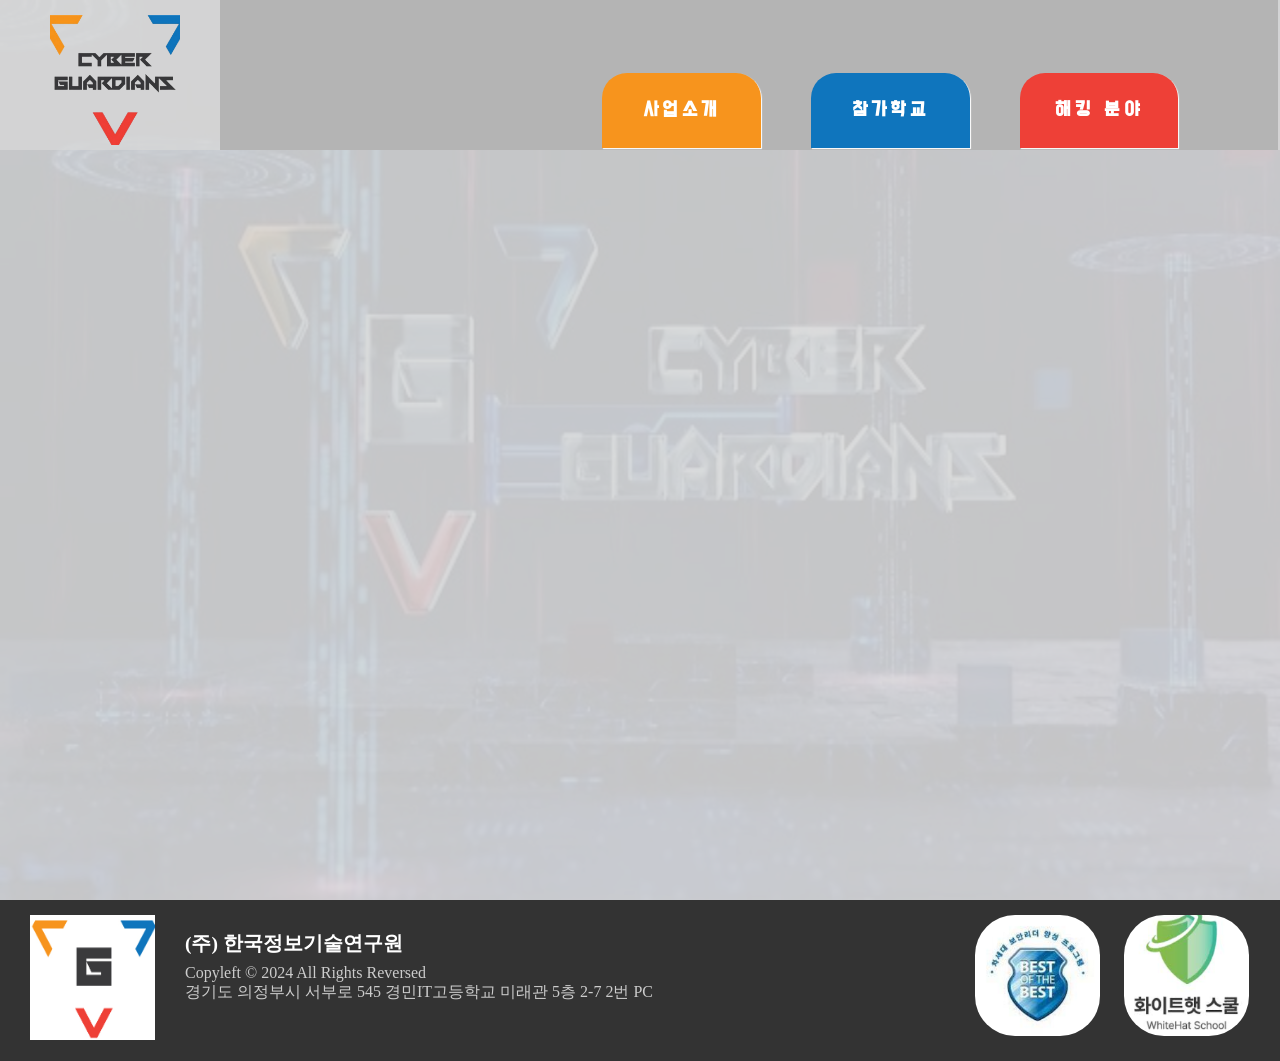
<file: smart-main/example.html>
<!DOCTYPE html>
<html lang="ko">
<head>
    <meta charset="UTF-8">
    <meta name="viewport" content="width=device-width, initial-scale=1.0">
    <meta http-equiv="X-UA-Compatible" content="IE=edge">
    <link rel="stylesheet" href="css/example.css">
    <link rel="icon" href="img/favicon.png">
    <title>Cyber Guardians</title>
</head>
<body>
    <div class="container">
        <img src="img/background.jpg" id="back">
        <header>
           <div class="logo"><a href="index.html"><img src="img/favicon.png" alt="CyberGuardians - Main"></a></div>
           <nav>
                <ul class="menu">
                    <li>
                        <a href="intro.html" class="font-a">사업소개</a>
                        <div class="sub"><a href="intro.html" class="font-a">지원사업 소개</a></div>
                    </li>
                    <li>
                        <a href="kmit.html" class="font-a">참가학교</a>
                        <div class="sub"><a href="kmit.html" class="font-a">경민IT 고등학교</a></div>
                    </li>
                    <li>
                        <a href class="font-a">해킹 분야</a>
                        <div class="sub"><a href="web.html" class="font-a">웹 | WEB</a></div>
                        <div class="sub"><a href="reversing.html" class="font-a">리버싱 | Reversing</a></div>
                        <div class="sub"><a href="pwnable.html" class="font-a">포너블 | Pwnable</a></div>
                    </li>
                </ul>
           </nav> 
        </header>
        <!-- 여기부터 작성!!! (main 태그 안에서만 작성)-->
        <main>



        </main>
        <!-- 여기까지 작성!!! -->
        <footer>
            <div class="f-logo"><a href="index.html"><img src="img/f-logo.png" alt="CyberGuardians"></a></div>
            <div class="f-menu">
                <div class="f-title">
                    <h2>(주) 한국정보기술연구원</h2>
                </div>
                
                <div class="f-sub">
                    Copyleft © 2024 All Rights Reversed<br>
                    경기도 의정부시 서부로 545 경민IT고등학교 미래관 5층 2-7 2번 PC
                </div>
            </div>
            <div class="f-fm">
                <a href="https://www.kitribob.kr/"><img src="img/f-bob.jpg" alt="Best Of the Best"></a>
                <a href="https://whitehatschool.kr/"><img src="img/f-whs.png" alt="WhiteHatSchool"></a> 
            </div>
        </footer>
    </div>
    <script src="script/jquery-1.12.4.js"></script>
    <script src="script/script.js"></script>
</body>
</html>
</file>
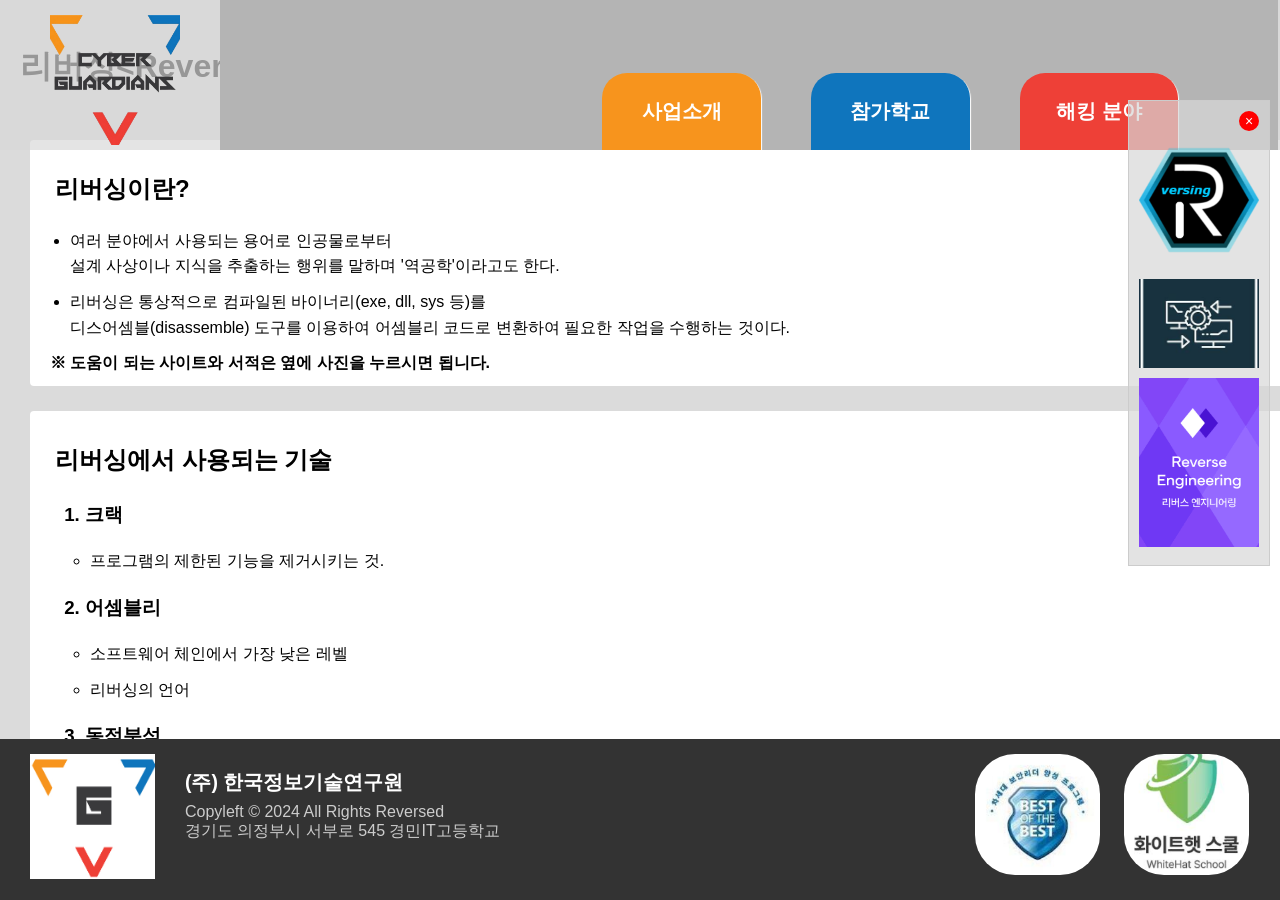
<file: smart-main/reversing.html>
<!DOCTYPE html>
<html lang="ko">
<head>
    <meta charset="UTF-8">
    <meta name="viewport" content="width=device-width, initial-scale=1.0">
    <meta http-equiv="X-UA-Compatible" content="IE=edge">
    <link rel="stylesheet" href="css/example.css">
    <link rel="icon" href="img/favicon.png">
    <link rel="stylesheet" href="css/reversing.css">
    <title>Cyber Guardians</title>
</head>
<body>
    <div class="container">
        <header>
           <div class="logo"><a href="index.html"><img src="img/favicon.png" alt="CyberGuardians - Main"></a></div>
           <nav>
                <ul class="menu">
                    <li>
                        <a href="intro.html">사업소개</a>
                        <div class="sub"><a href="intro.html">지원사업 소개</a></div>
                    </li>
                    <li>
                        <a href="kmit.html">참가학교</a>
                        <div class="sub"><a href="kmit.html">경민IT 고등학교</a></div>
                    </li>
                    <li>
                        <a href>해킹 분야</a>
                        <div class="sub"><a href="web.html">웹 | WEB</a></div>
                        <div class="sub"><a href="reversing.html">리버싱 | Reversing</a></div>
                        <div class="sub"><a href="pwnable.html">포너블 | Pwnable</a></div>
                    </li>
                </ul>
           </nav> 
        </header>
        <main>
          <div class="scroll-follow-ad" id="ad">
            <div class="close-btn" id="closeBtn">&times;</div>
            <a href="https://codeengn.com/"><img src="img/rev-logo.png" alt="Ad Image 1"><div class="description">코드엔진</div></a>
            <img src="img/rev-logo-2.jpg" alt="Ad Image 2">
            <a href="https://dreamhack.io/lecture/roadmaps/all/reverse-engineering"><img src="img/rev-ad-3.jpg" alt="Ad Image 3"><div class="description">드림핵</div></a>
          </div>
          <div class="show-ad-symbol" id="showAdSymbol">◀</div>
          <h1>리버싱&lt;Reverse-Engnieering&gt;</h1><br>
          <div class="highlight">
          <h2>리버싱이란?</h2>
          <ul>
            <li>여러 분야에서 사용되는 용어로 인공물로부터 <br>설계 사상이나 지식을 추출하는 행위를 말하며 '역공학'이라고도 한다.</li>
            <li>리버싱은 통상적으로 컴파일된 바이너리(exe, dll, sys 등)를 <br>디스어셈블(disassemble) 도구를 이용하여 어셈블리 코드로 변환하여 필요한 작업을 수행하는 것이다.</li>
          </ul>
          <strong>※ 도움이 되는 사이트와 서적은 옆에 사진을 누르시면 됩니다.</strong>
          </div>
          <br>
          <div class="highlight">
          <h2>리버싱에서 사용되는 기술</h2>
          <ol>
            <h3><li>크랙</h3>
                <ul><li>프로그램의 제한된 기능을 제거시키는 것.</li></ul>
            </li>
            <h3><li>어셈블리</h3>
                <ul>
                    <li>소프트웨어 체인에서 가장 낮은 레벨</li>
                    <li>리버싱의 언어</li>
                </ul>
            </li>
            <h3><li>동적분석</h3>
                <ul>
                    <li>코드가 실행되지 않은 상태에서 보는 작업(감염은 되지 않음)</li>
                </ul>
            </li>
            <h3><li>정적분석</h3>
                <ul>
                    <li>실제로 바이너리를 실행시켜서 감염시킨 뒤 상태를 보는 작업</li>
                </ul>
            </li>
          </ol>
          </div>
          <br>
          <div class="highlight">
          <h2>자주 사용되는 공격기법</h2>
          <ol>
            <h3><li>바이너리 분석</h3>
                <ul>
                    <li>소프트웨어의 바이너리를 직접 분석하여<br>취약점을 찾거나 내부 로직을 이해하는 기법</li>
                </ul>
            </li>
            <h3><li>디컴파일링</h3>
                <ul>
                    <li>컴파일된 실행파일이나 바이너리를 분석하여<br>고급언어 수준으로 소스 코드와 유사한 형태로 복원하는 과정</li>
                </ul>
            </li>
            <h3><li>코드 난독화 우회</h3>
                <ul>
                    <li>보안 강화를 위해 소스 코드를 난독화했더라도<br>이를 역으로 해독하여 공격하는 기법</li>
                </ul>
            </li>
          </ol>
        </div>
        </main>
        <footer>
            <div class="f-logo"><a href="index.html"><img src="img/f-logo.png" alt="CyberGuardians"></a></div>
            <div class="f-menu">
                <div class="f-title">
                    <h2>(주) 한국정보기술연구원</h2>
                </div>
                
                <div class="f-sub">
                    Copyleft © 2024 All Rights Reversed<br>
                    경기도 의정부시 서부로 545 경민IT고등학교
                </div>
            </div>
            <div class="f-fm">
                <a href="https://www.kitribob.kr/"><img src="img/f-bob.jpg" alt="Best Of the Best"></a>
                <a href="https://whitehatschool.kr/"><img src="img/f-whs.png" alt="WhiteHatSchool"></a> 
            </div>
        </footer>
    </div>
    <script src="script/jquery-1.12.4.js"></script>
    <script src="script/script.js"></script>
    <script src="script/reversing.js"></script>
</body>
</html>
</file>
<file: smart-main/css/example.css>
@charset 'utf-8';
@import url('https://fonts.googleapis.com/css2?family=Do+Hyeon&family=Playwrite+GB+S:ital,wght@0,100..400;1,100..400&family=Sixtyfour+Convergence&display=swap');
body {
    width: 100% ;
    margin: 0 ;
}
#back {
    position: absolute ;
    width: 100% ; height: 100% ;
    z-index: -100 ;
}
.font-a {
    font-family: "Do Hyeon", sans-serif;
    font-weight: 100;
    font-size: 17px ;
    font-style: normal;
    letter-spacing: 0.4ch;
}
header {
    width: 100% ;
    height: 150px ;
    background-color: #d8d8d8b2 ;
    box-sizing: border-box;
    position: fixed;
    
}
.logo {
    margin: 0 35px ;
    height: 150px ;
    width: 150px;
    box-sizing: border-box;
    float: left ;
}
.logo img{
    height: 130px ;
    width: 130px;
    margin: 15px ;
    animation: rotate 5s ease infinite ;
}
@keyframes rotate {
    0% {
        transform: rotateZ(0deg);
    }
    50% {
        transform: rotateZ(-180deg);
    }
    60% {
        transform: rotateZ(-360deg);
    }
    100% {
        transform: rotateZ(-360deg);
    }
}
nav {
    width: calc(100% - 222px);
    height: 150px ;
    float: left;
    background-color: rgb(180, 180, 180) ;
    box-sizing: border-box;
}
nav a {
    text-decoration: none ;
}
.menu {
    list-style: none ;
    padding: 15px 15px ;
    width: 60% ;
    height: 60px;
    margin-left: 30% ;
    padding-top: 57px ;
    display: flex ;
}


.menu li {
    width: 25% ;
    height: auto ;
    float: left ;
    margin-left: 50px ;
}
.menu li > a {
    padding: 25px ;
    font-size: 20px ;
    text-align: center ;
    font-weight: bold ;
    color: white ;
    display: block ;
    transition: 0.5s;
    border-radius: 25px 25px 0 0;
    box-shadow: 1px 1px 1px #ffffff;
}
.menu li:nth-of-type(1) > a {
    background-color: #F7941D ;
}
.menu li:nth-of-type(2) > a {
    background-color: #0F75BD ;
}
.menu li:nth-of-type(3) > a {
    background-color: #EE4037 ;
}
.menu li:hover > a {
    background-color: rgb(255, 255, 255) ;
    color: black ;
    text-decoration: underline;
    font-weight: bolder;
}
.sub {
    text-align: center ;
    display: none ;
}
.sub a {
    color: #000;
    transition: 0.5s ;
    font-size: 18px ;
    padding: 10px ;
    display: block;
    background-color: #fff ;
    box-sizing: border-box;
    margin-top: -2px;
}
@media (max-width: 1200px) {
    .menu {
        margin-left: 15% ;
        width: 70% ;
    }
    .menu li {
        width: 30% ;
        margin-left: 0 ;
        height: 50px ;
        width: 60% ;
    }
    .menu li > a {
        font-size: 15px ;
    }
}
@media (max-width: 867px) {
    .menu {
        padding-top: 0px ;
        margin-left: -10px ;
    }
    .menu li > a {
        font-size: 13px ;
        display: block;
        min-width: 28px;
    }
    .sub a {
        font-size: 13px ;
        display: block;
        min-width: 80px;
    }
}
.sub a:hover {
    color: #fff ;
    background-color: #000 ;
    font-weight: bold ;
}
main {
    width: 100% ;
    height: 750px ;
    background-color: #d8d8d8e8 ;
    padding-top: 150px ;
}
/*      여기부터 작성!!!!        */




/*      여기까지 작성!!!!        */
footer {
    width: 100% ;
    height: 161px;
    background-color: #333;
}
.f-logo {
    float: left;
    width: 125px ;
    height: 125px ;
    margin: 15px 30px ;
    float: left;
}
.f-logo img {
    width: 125px ;
    height: 125px ;
}
.f-menu{
    float: left;
    box-sizing: border-box ;
    width: calc(100% - 500px);
    height: 100%;
}
.f-title {
    width: 700px;
    height: 40%;
    float: left ;
    color: white ;
    font-size: 13px ;
    box-sizing: border-box;
}
.f-title h2 {
    margin-top: 30px ;
}

.f-sub {
    margin-top: 55px ;
    height: 40%;
    width: 700px;
    color: #ccc;
}
.f-fm {
    float: left ;
    width: 300px;
    height: 150px ;
}
.f-fm img {
    width: 125px ;
    margin: 15px 10px ;
    border-radius: 40px 40px ;
    transition: 0.5s;
}
.f-fm img:hover {
    border-radius: 100px 100px;
    filter: hue-rotate(130deg);
}
@media (max-width: 1200px) {
    .f-fm {
        display: none ;
    }
}
@media (max-width: 867px) {
    
    .f-logo, .f-logo img {
        width: 80px ;
        height: 80px ;
    }
    .f-title, .f-sub {
        width: 300px ;
    }
    .f-fm {
        display: none ;
    }
}
</file>
<file: smart-main/css/reversing.css>
html, body {
    overflow: hidden;
}

body {
    margin: 0;
    font-family: Arial, sans-serif;
    overflow-x: hidden;
}

footer {
    width: 100% ;
    height: 161px;
    background-color: #333;
    position: fixed;
    bottom: 0;
}

.sub {
    bottom: 70px;
    z-index: 999;
}

main {
    padding-top: 150px;
    padding-bottom: 60px;
    font-family: Arial, sans-serif;
    padding: 20px;
    line-height: 1.6;
}

.scroll-follow-ad {
    position: absolute;
    top: 100px;
    right: 10px;
    width: 120px;
    display: flex;
    flex-direction: column;
    align-items: center;
    gap: 10px;
    padding: 10px;
    background-color: rgba(216, 216, 216, 0.7);
    border: 1px solid #ccc;
    transform: translateX(0);
    transition: transform 0.5s ease, opacity 0.5s ease;
}

.close-btn {
    align-self: flex-end;
    background-color: red;
    color: white;
    border: none;
    border-radius: 50%;
    width: 20px;
    height: 20px;
    font-size: 14px;
    display: flex;
    justify-content: center;
    align-items: center;
    cursor: pointer;
}

.show-ad-symbol {
    position: absolute;
    top: 100px;
    right: 10px;
    font-size: 24px;
    color: gray;
    cursor: pointer;
    display: none;
    transition: opacity 0.3s ease;
}

.scroll-follow-ad img {
    width: 100%;
    height: auto;
}

.content {
    height: 200vh;
    padding: 20px;
    background-color: #f9f9f9;
}

.highlight {
    background-color: white;
    color: black;
    padding: 2px;
    border-radius: 4px;
    margin-left: 10px;
}


.highlight ul, ol {
    margin: 10px 0;
    padding-left: 20px;
}
.highlight h2, h3 {
    margin-left: 15px;
}

.highlight ul {
    padding-left: auto;
}

.highlight li{
    margin-bottom: 10px;
    line-height: 1.6;
    margin-left: 10px;
}

.description {
    position: absolute;
    bottom: 10px;
    left: 50%;
    transform: translateX(-50%);
    background-color: rgba(0, 0, 0, 0.7);
    color: white;
    padding: 5px 10px;
    border-radius: 5px;
    font-size: 12px;
    opacity: 0; /* 기본적으로 숨김 */
    transition: opacity 0.3s ease; /* 부드러운 표시 효과 */
    pointer-events: none; /* 설명 텍스트가 클릭을 방해하지 않도록 설정 */
}

main {
    overflow: scroll;
}

.scroll-follow-ad a:hover .description,
        .scroll-follow-ad img:hover + .description {
            opacity: 1;
        }body {
    margin: 0;
    font-family: Arial, sans-serif;
    overflow-x: hidden;
}

.scroll-follow-ad {
    position: absolute;
    top: 100px;
    right: 10px;
    width: 120px;
    display: flex;
    flex-direction: column;
    align-items: center;
    gap: 10px;
    padding: 10px;
    background-color: rgba(216, 216, 216, 0.7);
    border: 1px solid #ccc;
    transform: translateX(0);
    transition: transform 0.5s ease, opacity 0.5s ease;
}

.close-btn {
    align-self: flex-end;
    background-color: red;
    color: white;
    border: none;
    border-radius: 50%;
    width: 20px;
    height: 20px;
    font-size: 14px;
    display: flex;
    justify-content: center;
    align-items: center;
    cursor: pointer;
}

.show-ad-symbol {
    position: absolute;
    top: 100px;
    right: 10px;
    font-size: 24px;
    color: black;
    cursor: pointer;
    display: none;
    transition: opacity 0.3s ease;
}

.scroll-follow-ad img {
    width: 100%;
    height: auto;
}

.content {
    height: 200vh;
    padding: 20px;
    background-color: #f9f9f9;
}

.highlight {
    background-color: white;
    color: black;
    padding: 10px;
    border-radius: 4px;
}

.highlight ul, ol {
    margin: 10px 0;
    padding-left: 20px;
}

.highlight ul {
    padding-left: auto;
}

.highlight li{
    margin-bottom: 10px;
    line-height: 1.6;
}

.description {
    position: absolute;
    bottom: 10px;
    left: 50%;
    transform: translateX(-50%);
    background-color: rgba(0, 0, 0, 0.7);
    color: white;
    padding: 5px 10px;
    border-radius: 5px;
    font-size: 12px;
    opacity: 0; /* 기본적으로 숨김 */
    transition: opacity 0.3s ease; /* 부드러운 표시 효과 */
    pointer-events: none; /* 설명 텍스트가 클릭을 방해하지 않도록 설정 */
}

.scroll-follow-ad a:hover .description,
        .scroll-follow-ad img:hover + .description {
            opacity: 1;
        }

.highlight strong {
    margin-left: 10px;
}
</file>
